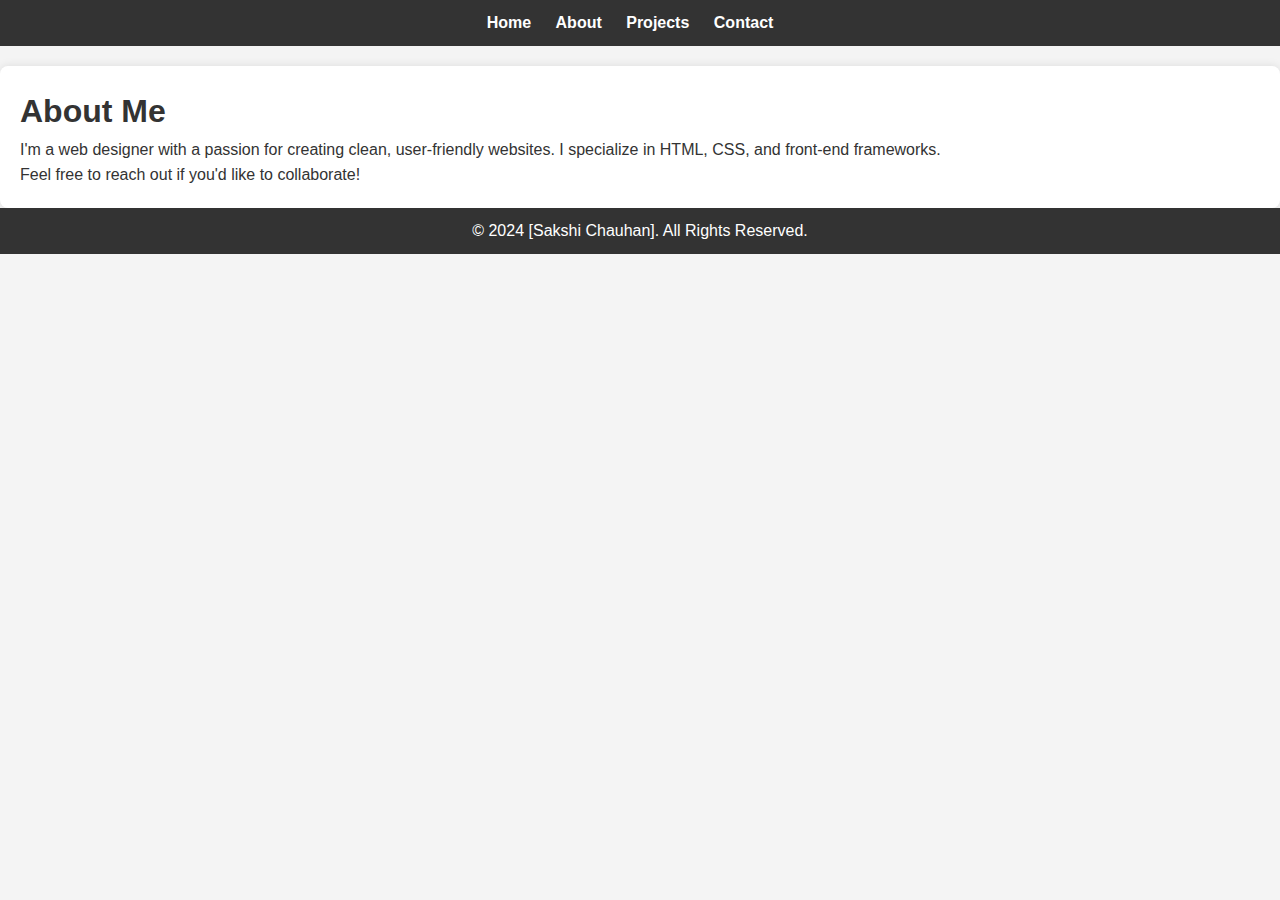
<file: HexSoftwares/about.html>
<!DOCTYPE html>
<html lang="en">
<head>
    <meta charset="UTF-8">
    <meta name="viewport" content="width=device-width, initial-scale=1.0">
    <title>About Me</title>
    <link rel="stylesheet" href="index11.css">
</head>
<body>
    <header>
        <nav>
            <ul>
                <li><a href="index.html">Home</a></li>
                <li><a href="about.html">About</a></li>
                <li><a href="project.html">Projects</a></li>
                <li><a href="contact.html">Contact</a></li>
            </ul>
        </nav>
    </header>

    <section class="about">
        <h1>About Me</h1>
        <p>I'm a web designer with a passion for creating clean, user-friendly websites. I specialize in HTML, CSS, and front-end frameworks.</p>
        <p>Feel free to reach out if you'd like to collaborate!</p>
    </section>

    <footer>
        <p>&copy; 2024 [Sakshi Chauhan]. All Rights Reserved.</p>
    </footer>
</body>
</html>
</file>
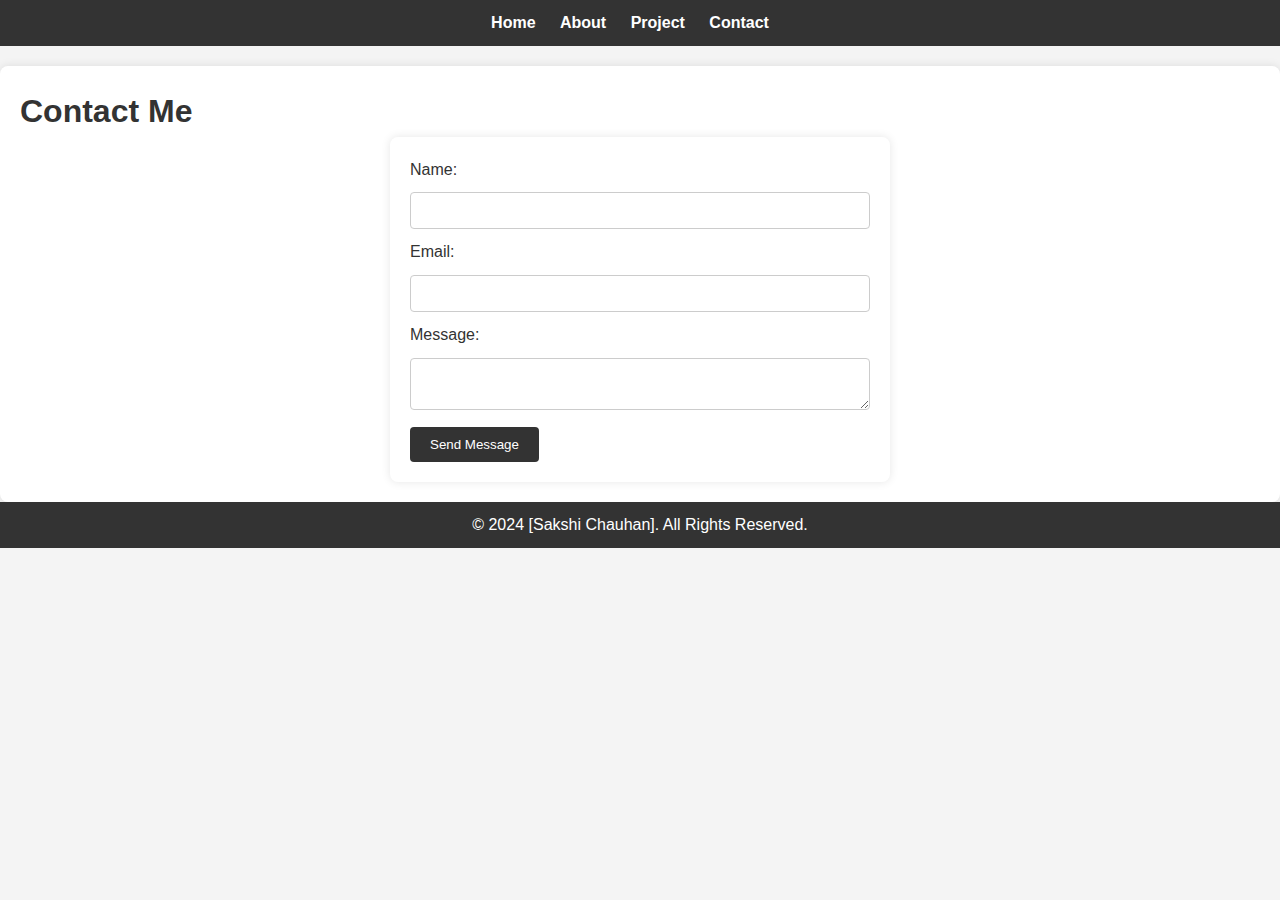
<file: HexSoftwares/contact.html>
<!DOCTYPE html>
<html lang="en">
<head>
    <meta charset="UTF-8">
    <meta name="viewport" content="width=device-width, initial-scale=1.0">
    <title>Contact</title>
    <link rel="stylesheet" href="index11.css">
</head>
<body>
    <header>
        <nav>
            <ul>
                <li><a href="index.html">Home</a></li>
                <li><a href="about.html">About</a></li>
                <li><a href="project.html">Project</a></li>
                <li><a href="contact.html">Contact</a></li>
            </ul>
        </nav>
    </header>

    <section class="contact">
        <h1>Contact Me</h1>
        <form action="submit_form.php" method="POST">
            <label for="name">Name:</label>
            <input type="text" id="name" name="name" required>

            <label for="email">Email:</label>
            <input type="email" id="email" name="email" required>

            <label for="message">Message:</label>
            <textarea id="message" name="message" required></textarea>

            <button type="submit">Send Message</button>
        </form>
    </section>

    <footer>
        <p>&copy; 2024 [Sakshi Chauhan]. All Rights Reserved.</p>
    </footer>
</body>
</html>
</file>
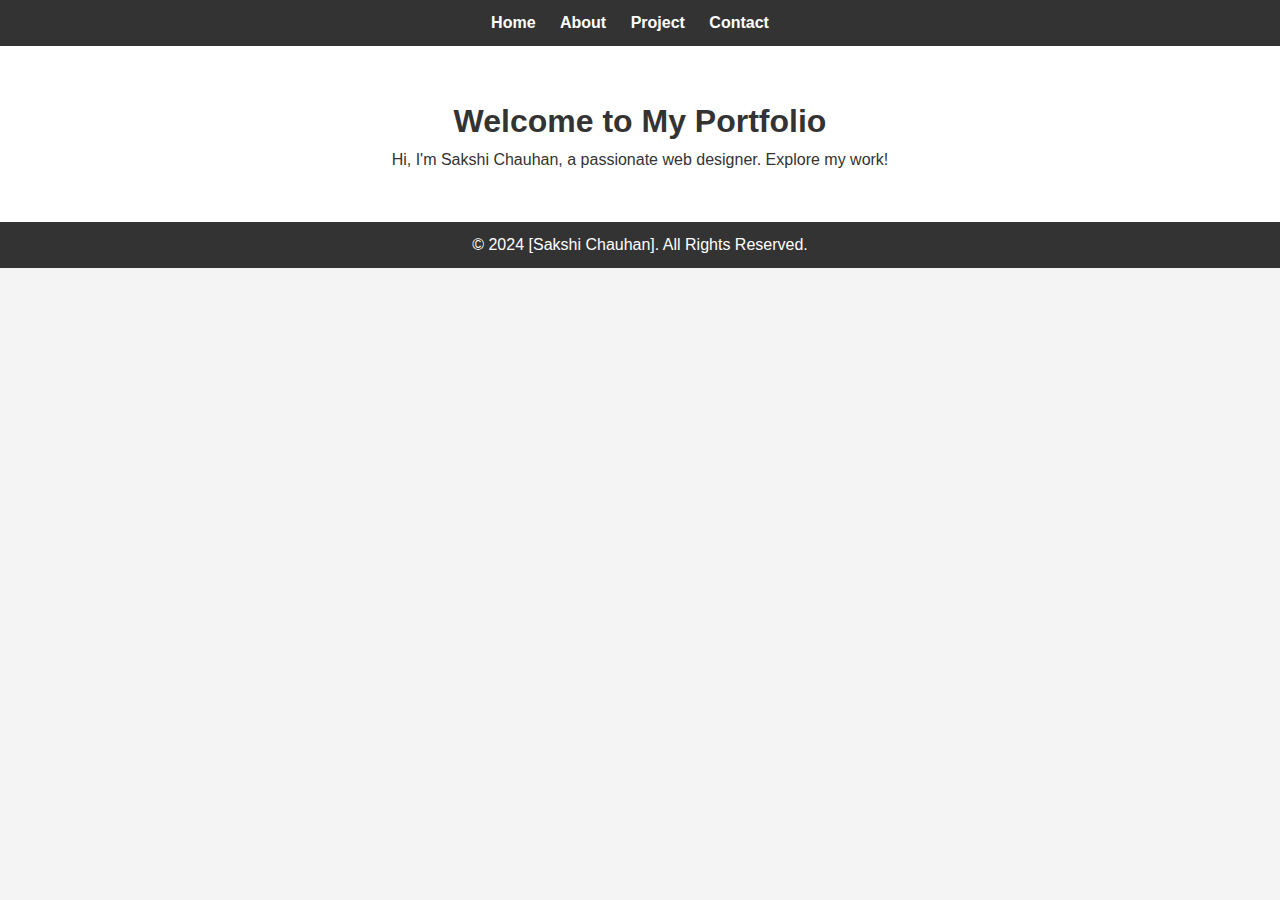
<file: HexSoftwares/index1.html>
<!DOCTYPE html>
<html lang="en">
<head>
    <meta charset="UTF-8">
    <meta name="viewport" content="width=device-width, initial-scale=1.0">
    <title>My Portfolio</title>
    <link rel="stylesheet" href="index11.css">
</head>
<body>
    <header>
        <nav>
            <ul>
                <li><a href="index1.html">Home</a></li>
                <li><a href="about.html">About</a></li>
                <li><a href="project.html">Project</a></li>
                <li><a href="contact.html">Contact</a></li>
            </ul>
        </nav>
    </header>

    <section class="intro">
        <h1>Welcome to My Portfolio</h1>
        <p>Hi, I'm Sakshi Chauhan, a passionate web designer. Explore my work!</p>
    </section>

    <footer>
        <p>&copy; 2024 [Sakshi Chauhan]. All Rights Reserved.</p>
    </footer>
</body>
</html>
</file>
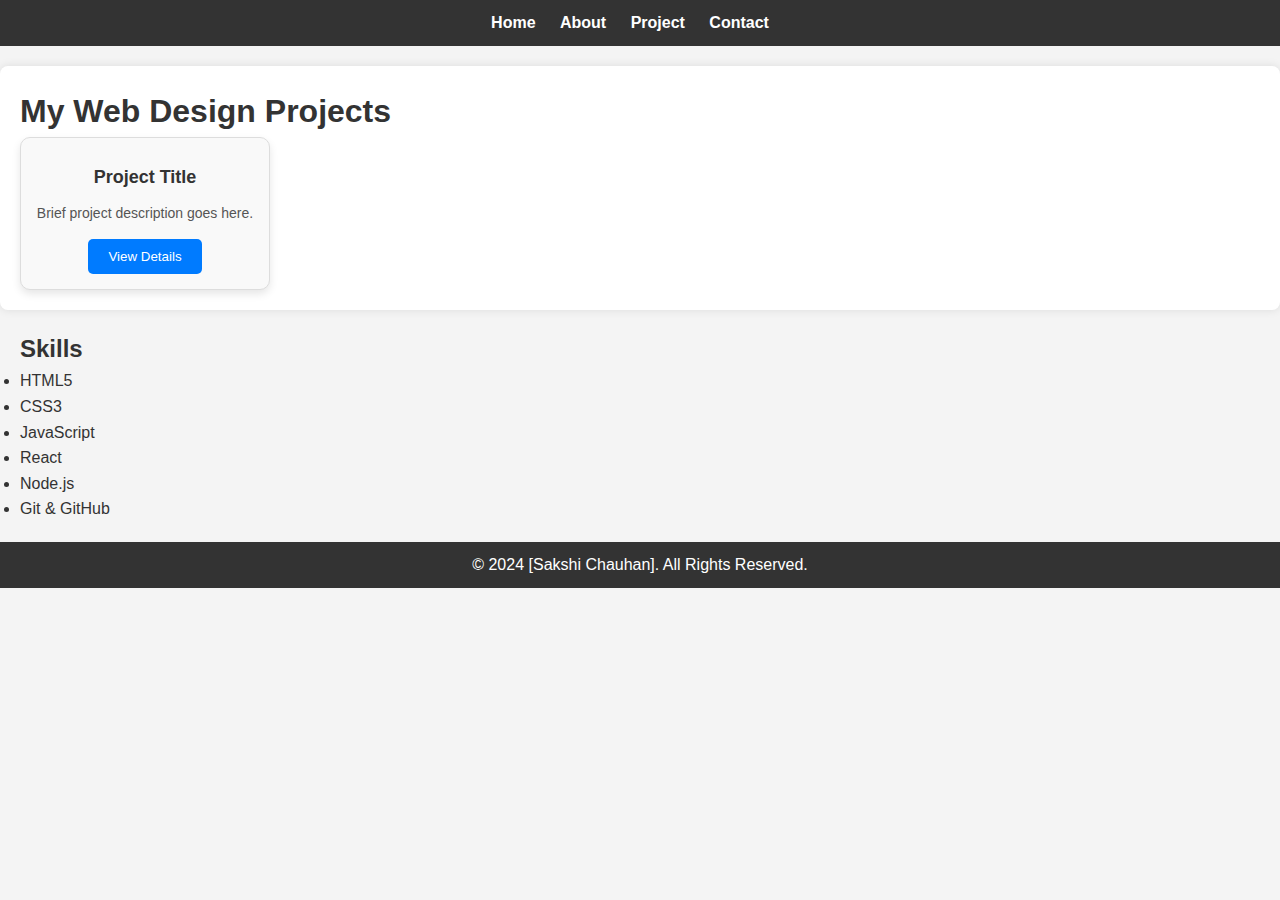
<file: HexSoftwares/project.html>
<!DOCTYPE html>
<html lang="en">
<head>
    <meta charset="UTF-8">
    <meta name="viewport" content="width=device-width, initial-scale=1.0">
    <title>My Projects</title>
    <link rel="stylesheet" href="index11.css">
</head>
<body>
    <header>
        <nav>
            <ul>
                <li><a href="index.html">Home</a></li>
                <li><a href="about.html">About</a></li>
                <li><a href="project.html">Project</a></li>
                <li><a href="contact.html">Contact</a></li>
            </ul>
        </nav>
    </header>

    <section class="projects">
        <h1>My Web Design Projects</h1>
        <div class="project-card">
           
            <h3 class="project-title">Project Title</h3>
            <p class="project-description">Brief project description goes here.</p>
            <div class="project-dates">
            </div>
            <button class="cta-button">View Details</button>
         </div>
         
     
        <!-- Add more projects as needed -->
    </section>
    <section id="skills" class="container">
        <h2>Skills</h2>
        <ul>
            <li>HTML5</li>
            <li>CSS3</li>
            <li>JavaScript</li>
            <li>React</li>
            <li>Node.js</li>
            <li>Git & GitHub</li>
        </ul>
    </section>

    <footer>
        <p>&copy; 2024 [Sakshi Chauhan]. All Rights Reserved.</p>
    </footer>
</body>
</html>
</file>
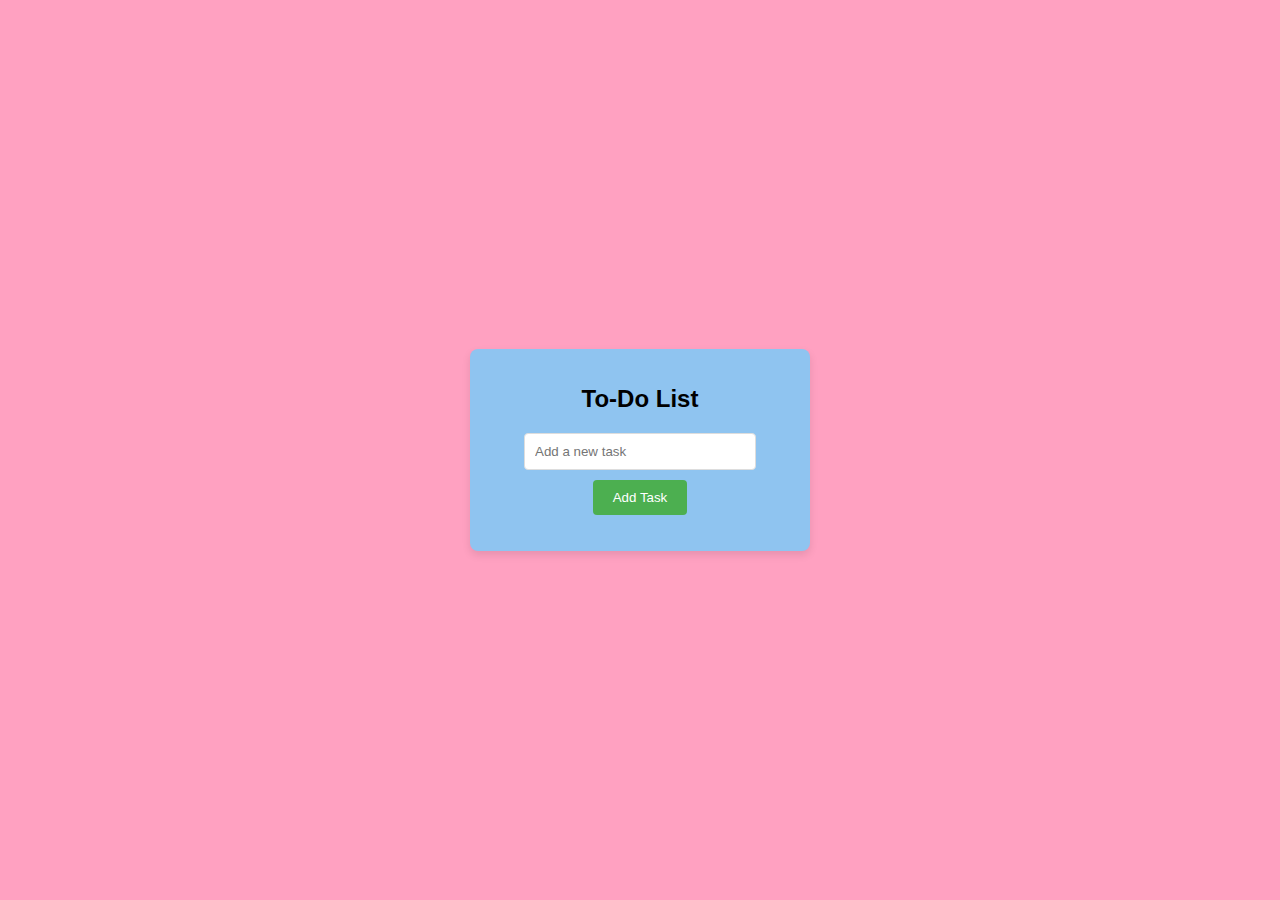
<file: HexSoftwares/todolist.html>
<!DOCTYPE html>
<html lang="en">
<head>
    <meta charset="UTF-8">
    <meta name="viewport" content="width=device-width, initial-scale=1.0">
    <title>To-Do List</title>
    <link rel="stylesheet" href="todo1.css">
</head>
<body>
    <div class="container">
        <h1>To-Do List</h1>
        <input type="text" id="newTask" placeholder="Add a new task">
        <button id="addButton">Add Task</button>
        <ul id="taskList">
            <!-- List items will appear here -->
        </ul>
    </div>

    <script src="todo2.js"></script>
</body>
</html>
</file>
<file: HexSoftwares/todo1.css>
/* styles.css */
body {
    font-family: Arial, sans-serif;
    background-color: #ffa1c1;
    display: flex;
    justify-content: center;
    align-items: center;
    height: 100vh;
    margin: 0;
}

.container {
    background-color: #8fc4f0;
    padding: 20px;
    border-radius: 8px;
    box-shadow: 0 4px 8px rgba(0, 0, 0, 0.1);
    width: 300px;
    text-align: center;
}

h1 {
    font-size: 24px;
    margin-bottom: 10px;
}

input {
    width: 70%;
    padding: 10px;
    margin: 10px 0;
    border: 1px solid #ddd;
    border-radius: 4px;
}

button {
    padding: 10px 20px;
    background-color: #4CAF50;
    color: white;
    border: none;
    border-radius: 4px;
    cursor: pointer;
}

button:hover {
    background-color: #45a049;
}

ul {
    list-style-type: none;
    padding: 0;
}

li {
    background-color: #f9f9f9;
    padding: 10px;
    margin: 5px 0;
    border-radius: 4px;
    display: flex;
    justify-content: space-between;
    align-items: center;
}

li.completed {
    text-decoration: line-through;
    color: #888;
}

button.delete {
    background-color: #f44336;
    border: none;
    color: white;
    border-radius: 4px;
    cursor: pointer;
    padding: 5px 10px;
}

button.delete:hover {
    background-color: #d32f2f;
}
</file>
<file: HexSoftwares/index11.css>
/* General Reset */
* {
    margin: 0;
    padding: 0;
    box-sizing: border-box;
}

/* Body and Layout */
body {
    font-family: Arial, sans-serif;
    background-color: #f4f4f4;
    color: #333;
    line-height: 1.6;
}

header {
    background-color: #333;
    color: #fff;
    padding: 10px 0;
}

nav ul {
    list-style-type: none;
    text-align: center;
}

nav ul li {
    display: inline;
    margin-right: 20px;
}

nav ul li a {
    color: #fff;
    text-decoration: none;
    font-weight: bold;
}

/* Section Styles */
section {
    padding: 20px;
}

.intro {
    text-align: center;
    background-color: #fff;
    padding: 50px 0;
}

.about, .contact, .projects {
    background-color: #fff;
    margin-top: 20px;
    padding: 20px;
    border-radius: 8px;
    box-shadow: 0 0 10px rgba(0, 0, 0, 0.1);
}

.project-item {
    display: inline-block;
    width: 45%;
    margin-right: 5%;
    margin-bottom: 20px;
}

.project-item img {
    width: 100%;
    border-radius: 8px;
}

footer {
    text-align: center;
    padding: 10px;
    background-color: #333;
    color: #fff;
}

/* Form Styling */
form {
    max-width: 500px;
    margin: 0 auto;
    background-color: #fff;
    padding: 20px;
    border-radius: 8px;
    box-shadow: 0 0 10px rgba(0, 0, 0, 0.1);
}

form input, form textarea {
    width: 100%;
    padding: 10px;
    margin: 10px 0;
    border: 1px solid #ccc;
    border-radius: 4px;
}

form button {
    background-color: #333;
    color: #fff;
    padding: 10px 20px;
    border: none;
    border-radius: 4px;
    cursor: pointer;
}

form button:hover {
    background-color: #555;
}
.project-card {
    border: 1px solid #ddd;
    border-radius: 10px;
    padding: 15px;
    width: 250px;
    background-color: #f9f9f9;
    box-shadow: 0 4px 8px rgba(0, 0, 0, 0.1);
    text-align: center;
}
.project-image {
    width: 100%;
    height: auto;
    border-radius: 8px;
}
.project-title {
    font-size: 18px;
    font-weight: bold;
    margin: 10px 0;
}
.project-description {
    font-size: 14px;
    color: #555;
}
.project-status {
    font-size: 14px;
    margin-top: 10px;
    color: #007bff;
}
.project-dates {
    font-size: 12px;
    color: #777;
}
.cta-button {
    margin-top: 15px;
    padding: 10px 20px;
    background-color: #007bff;
    color: white;
    border: none;
    border-radius: 5px;
    cursor: pointer;
}
.cta-button:hover {
    background-color: #0056b3;
}
</file>
